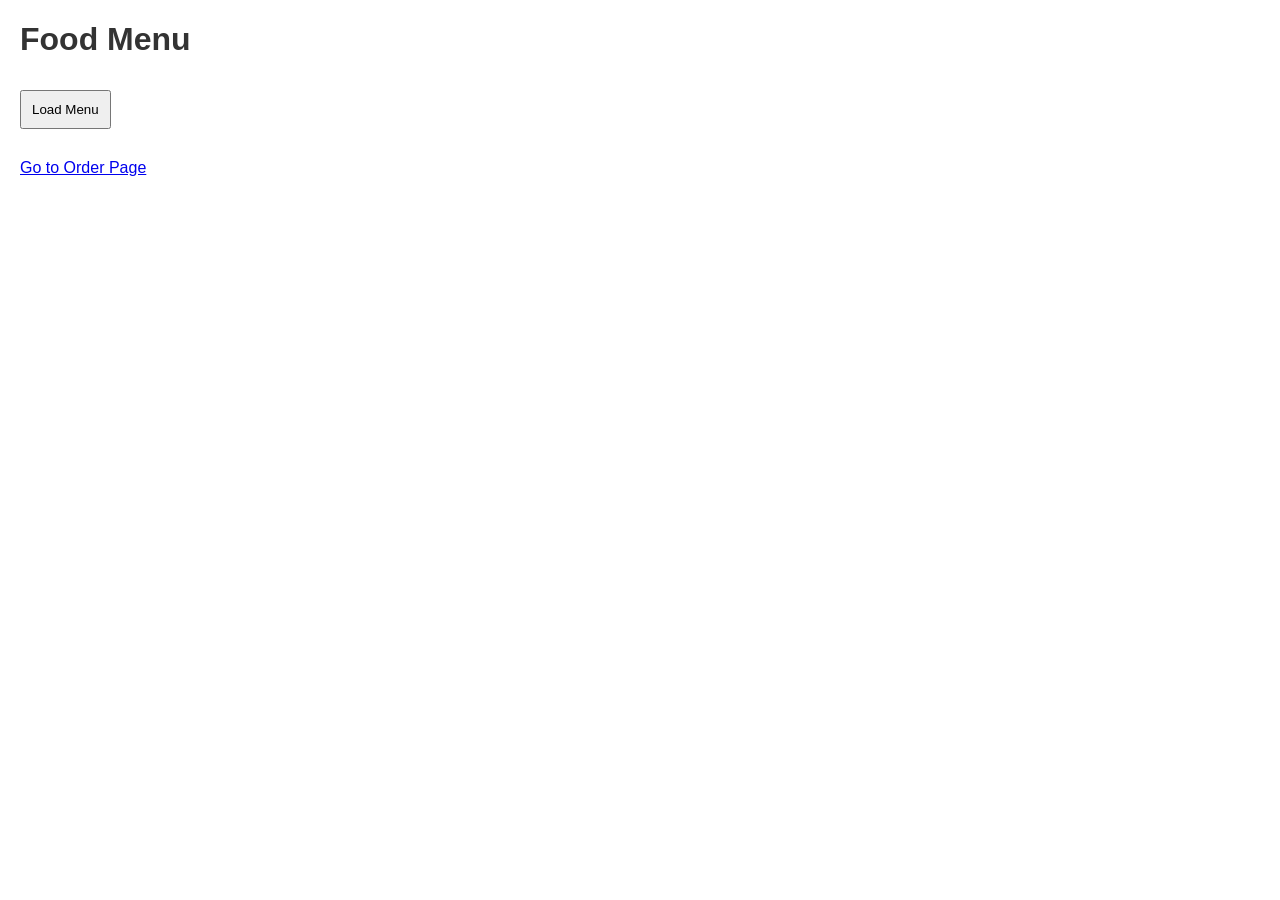
<file: frontend/index.html>
<!DOCTYPE html>
<html>
<head>
    <title>Food Menu</title>
    <link rel="stylesheet" href="css/style.css">
</head>
<body>

<h1>Food Menu</h1>

<button onclick="getMenu()">Load Menu</button>

<ul id="menu"></ul>

<a href="order.html">Go to Order Page</a>

<script src="js/script.js"></script>

</body>
</html>
</file>
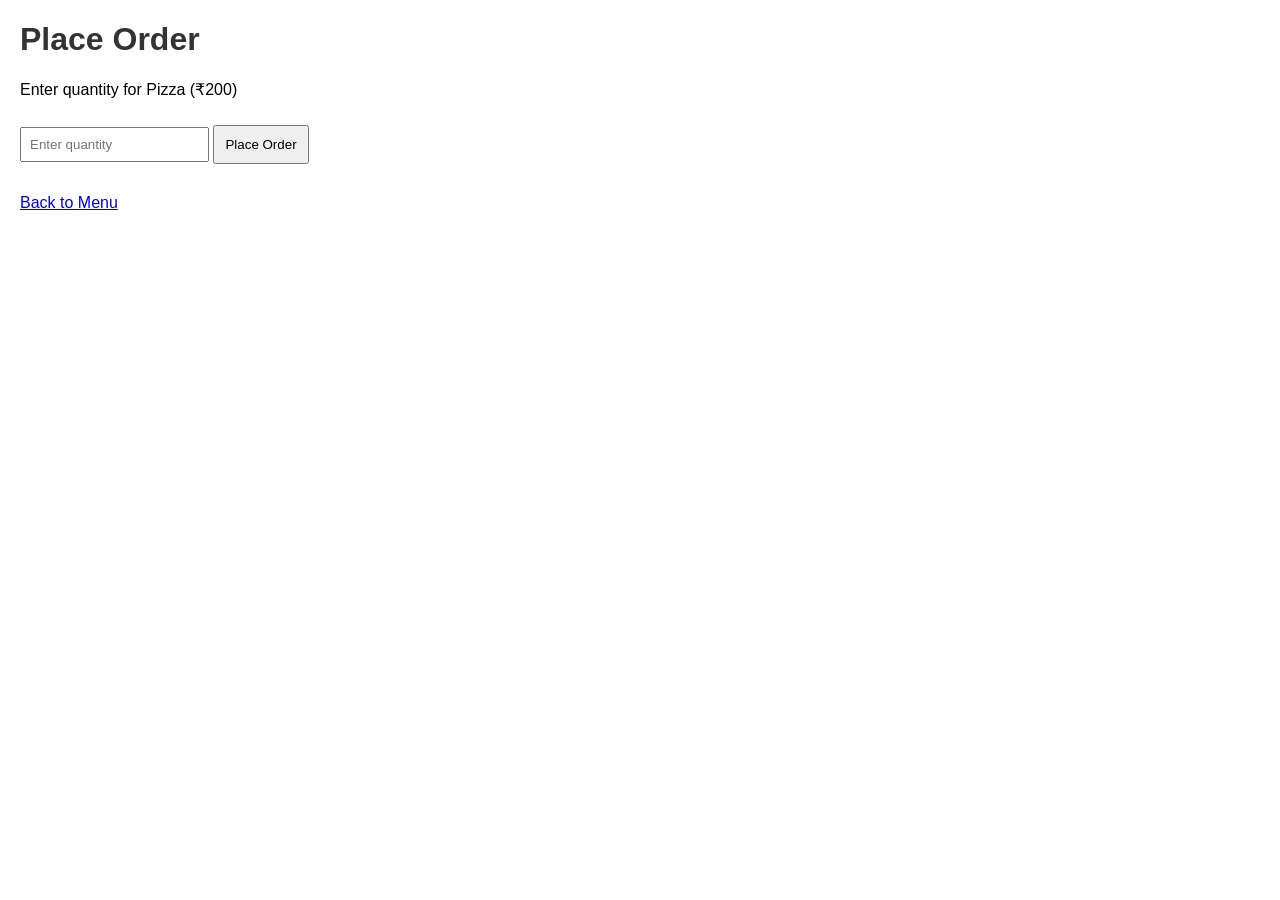
<file: frontend/order.html>
<!DOCTYPE html>
<html>
<head>
    <title>Place Order</title>
    <link rel="stylesheet" href="css/style.css">
</head>
<body>

<h1>Place Order</h1>

<p>Enter quantity for Pizza (₹200)</p>
<input type="number" id="qty" placeholder="Enter quantity">

<button onclick="placeOrder()">Place Order</button>

<p id="result"></p>

<a href="index.html">Back to Menu</a>

<script src="js/script.js"></script>

</body>
</html>
</file>
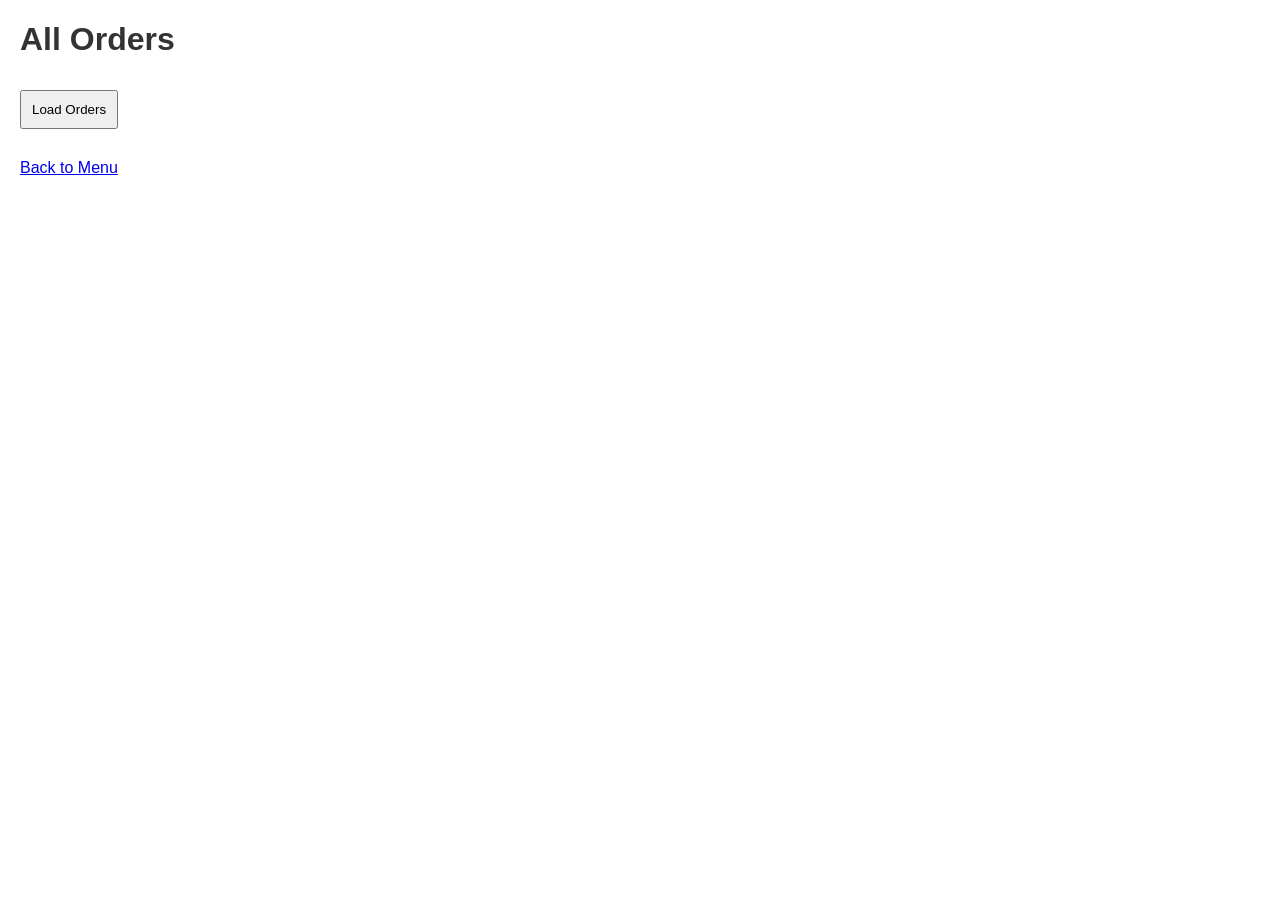
<file: frontend/orders.html>
<!DOCTYPE html>
<html>
<head>
    <title>Orders</title>
    <link rel="stylesheet" href="css/style.css">
</head>
<body>

<h1>All Orders</h1>

<button onclick="getOrders()">Load Orders</button>

<ul id="orders"></ul>

<a href="index.html">Back to Menu</a>

<script src="js/script.js"></script>

</body>
</html>
</file>
<file: frontend/css/style.css>
body {
    font-family: Arial;
    margin: 20px;
}

h1 {
    color: #333;
}

button {
    padding: 10px;
    margin: 10px 0;
    cursor: pointer;
}

input {
    padding: 8px;
}

a {
    display: block;
    margin-top: 20px;
}
</file>
